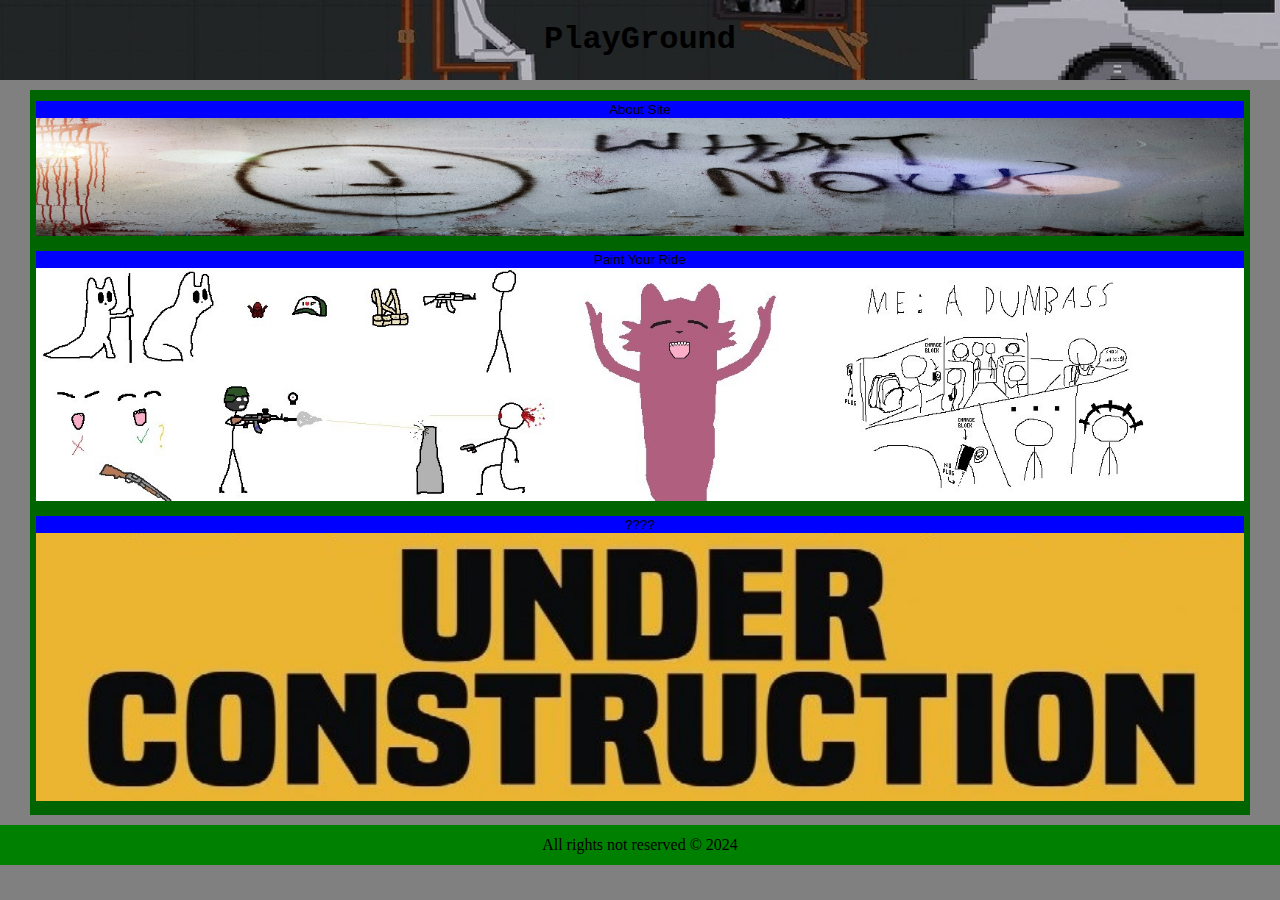
<file: index.html>
<!DOCTYPE html>
<html lang="en">
  <head>
    <meta charset="utf-8">
    <meta name="12" content="=width=device-width, initial-scale=1.0">
    <title>Main</title>
    <link rel="stylesheet" href="CSS(2).css" >
    <link rel="shortcut icon" href="logo.jpg">
  </head>
  <body>
    <header class="bg">
      <h1>PlayGround</h1>
      <img src="background1.jpg" alt="SomethingCool.jpg">
    </header>
    <div class="main">
      <main>
        <div class="section">
          <div class="element">
            <a href="AboutSite.html"><Button>About Site</Button></a>
          </div>
          <div  class="image">
            <img src="AboutSite.jpg" alt="Some.jpg">
          </div>
        </div>
        <div class="section">
          <div class="element">
            <a href="PaintYourRide.html"><Button>Paint Your Ride</Button></a>
          </div>
          <div  class="image">
            <img src="PaintYourRide.jpg" alt="PaintYourRide.jpg">
          </div>
        </div>
        <div class="section">
          <div class="element">
            <a href="Error.html"><Button>????</Button></a>
          </div>
          <div  class="image">
            <img src="UnderConstruction.jpg" alt="UnderConstruction.jpg">
          </div>
        </div>
      </main>
    </div>
    <footer>
      All rights not reserved © 2024
    </footer>
  </body>
</html>
</file>
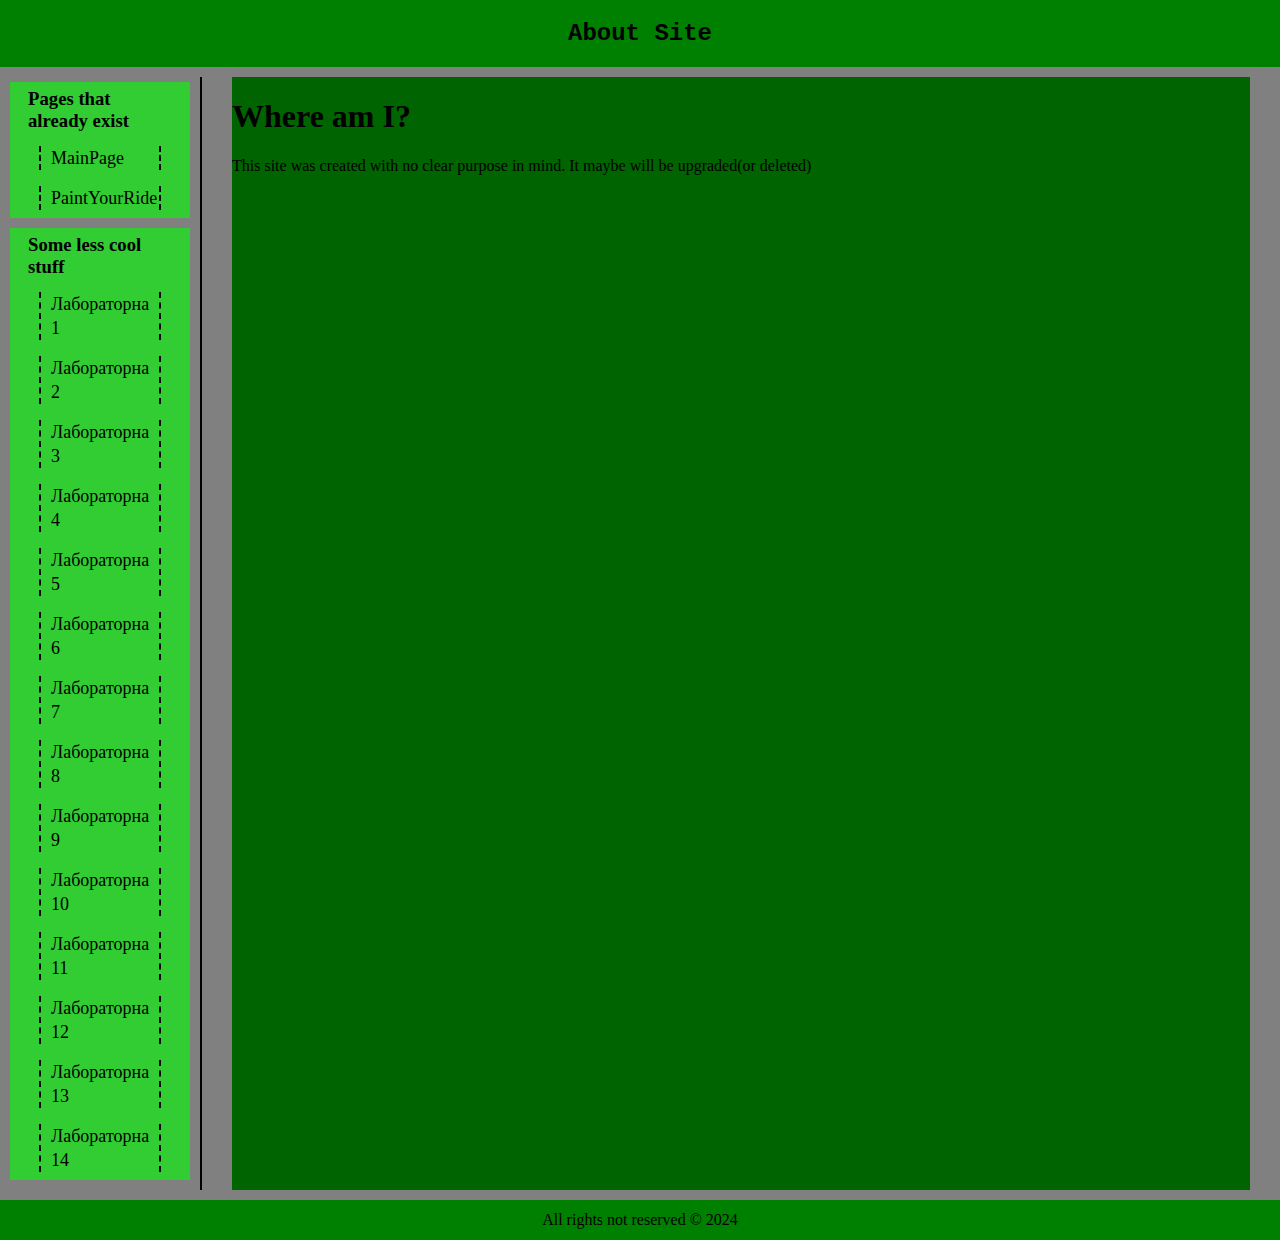
<file: AboutSite.html>
<!DOCTYPE html>
<html lang="en">
  <head>
    <meta charset="utf-8">
    <meta name="12" content="=width=device-width, initial-scale=1.0">
    <title>Main</title>
    <link rel="stylesheet" href="CSS(2).css" >
    <link rel="stylesheet" href="https://cdnjs.cloudflare.com/ajax/libs/font-awesome/4.7.0/css/font-awesome.min.css">
    <link rel="shortcut icon" href="logo.jpg">
  </head>
  <body>
    <header class="bg">
      <h2>About Site</h2>
    </header>
    <div class="main">
      <nav>
        <div class="nav">
          <h3>Pages that already exist</h3>
          <p><a href="index.html">MainPage</a></p>
          <p><a href="PaintYourRide.html">PaintYourRide</a></p>
        </div>
        <div class="nav">
          <h3>Some less cool stuff</h3> 
          <p><a href="https://vo.uu.edu.ua/pluginfile.php/55124/assignsubmission_file/submission_files/1389672/%D0%BF%D1%80%D0%B0%D0%BA%D1%82%D0%B8%D1%87%D0%BD%D0%B0.html?forcedownload=1">Лабораторна 1</a></p>
          <p><a href="https://vo.uu.edu.ua/pluginfile.php/55128/assignsubmission_file/submission_files/1403501/Gradient.html?forcedownload=1">Лабораторна 2</a></p>
          <p><a href="https://vo.uu.edu.ua/pluginfile.php/71028/assignsubmission_file/submission_files/1421962/CAC.zip?forcedownload=1">Лабораторна 3</a></p>
          <p><a href="https://vo.uu.edu.ua/pluginfile.php/55144/assignsubmission_file/submission_files/1442867/CSS.zip?forcedownload=1">Лабораторна 4</a></p>
          <p><a href="https://fhfgbfryxdbv.github.io/HTML-list/">Лабораторна 5</a></p>
          <p><a href="https://fhfgbfryxdbv.github.io/Tables-Test/">Лабораторна 6</a></p>
          <p><a href="https://fhfgbfryxdbv.github.io/H-Test/">Лабораторна 7</a></p>
          <p><a href="https://fhfgbfryxdbv.github.io/Button-test/">Лабораторна 8</a></p>
          <p><a href="https://fhfgbfryxdbv.github.io/Form-test/">Лабораторна 9</a></p>
          <p><a href="https://fhfgbfryxdbv.github.io/Anim-test/">Лабораторна 10</a></p>
          <p><a href="https://fhfgbfryxdbv.github.io/Block-Test/">Лабораторна 11</a></p>
          <p><a href="https://fhfgbfryxdbv.github.io/structure-html/">Лабораторна 12</a></p>
          <p><a href="https://fhfgbfryxdbv.github.io/Maping-HTML/">Лабораторна 13</a></p>
          <p><a href="Error.html">Лабораторна 14</a></p>
        </div>
      </nav>
      <main>
          <h1>Where am I?</h1>
          <p>This site was created with no clear purpose in mind. It maybe will be upgraded(or deleted)</p>
      </main>
    </div>
    <footer>
      All rights not reserved © 2024
    </footer>
  </body>
</html>
</file>
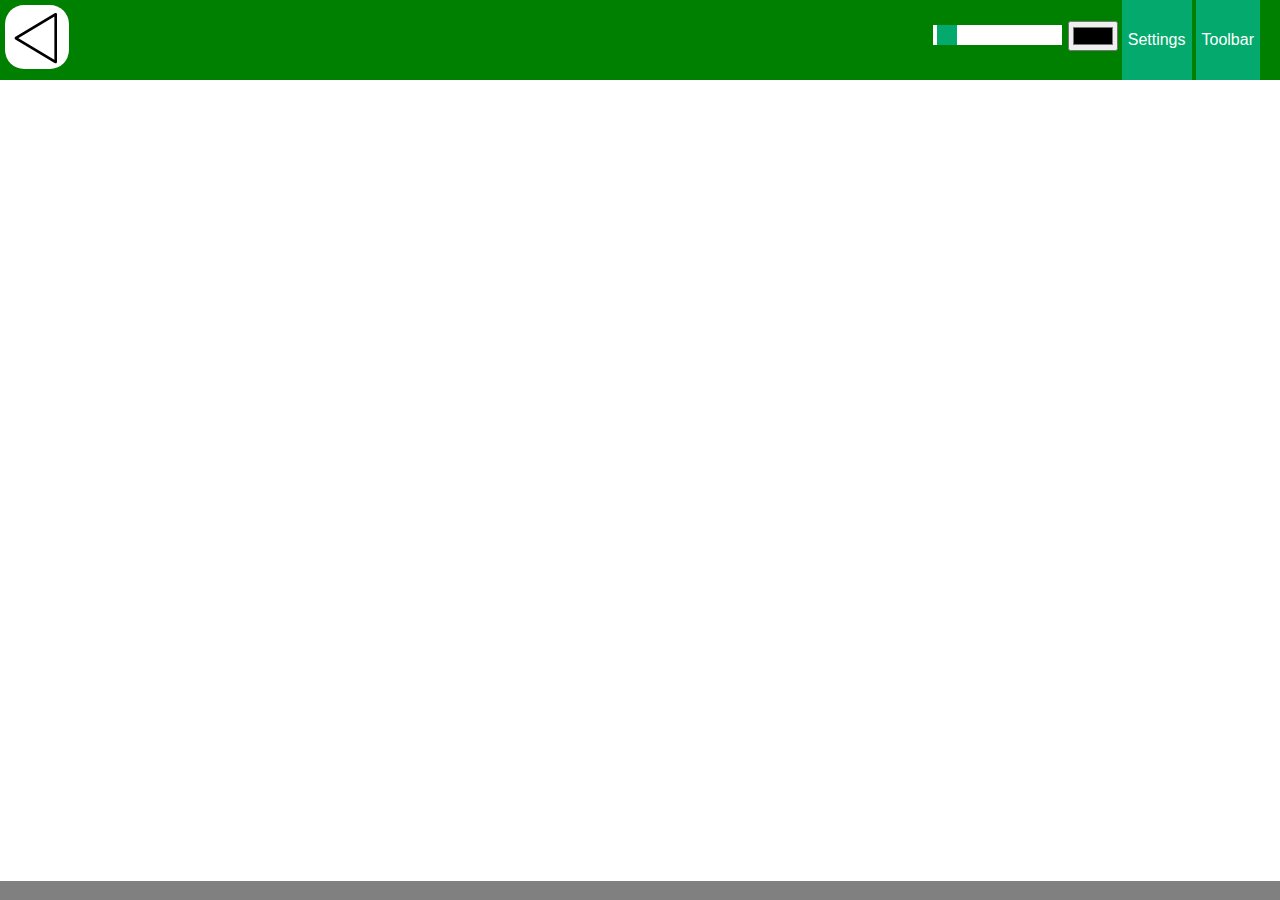
<file: PaintYourRide.html>
<!DOCTYPE html>
<html lang="en">
<head>
  <meta charset="UTF-8">
  <meta name="viewport" content="width=device-width, initial-scale=1.0">
  <title>Paint, Scroll and Fill on Canvas</title>
  <link rel="stylesheet" href="CSS(2).css">
  <link rel="preload" href="script.js">
  <link rel="shortcut icon" href="logo.jpg">
</head>
<body>
  <header>
    <div class="leftPanel">
      <a href="index.html" class="exit"><button><img src="exit.png" alt=""></button></a>
    </div>

    <div class="RightPanel">
      <input type="range" id="Sizer" class="range" title="розміри пензля" min="1" max="100">
      <input type="color" id="colorPicker" title="Колір пензля">
      <div class="dropdown">
        <button onclick="" class="dropbtn">Settings</button>
        <div class="dropdown-content">
          <button onclick="saveCanvas()" id="Sbtn" class="contentbtn">save as PNG</button>
          <button onclick="clear()" id="Cbtn" class="contentbtn">clear</button>
        </div>
      </div>

      <div class="dropdown">
        <button class="dropbtn">Toolbar</button>
        <div class="dropdown-content">
          <button onclick="selectPencil()" class="contentbtn"><img src="Pensil.png" alt="Pensil"></button>
          <button onclick="selectSquare()" class="contentbtn"><img src="Square.png" alt="Square"></button>
          <div class="dropdownV">
            <button class="contentbtn"><img src="Circle.png" alt="Circle"></button>
            <div class="dropdownV-content">
              <button onclick="selectCircle()">коло</button>
              <button onclick="selectElipse()">еліпс</button>
            </div>
          </div>
          <button onclick="selectEraser()" class="contentbtn"><img src="Eraser.png" alt="Eraser"></button>
        </div>
      </div>
    </div>
  </header>
    <div id="paintArea">
			<canvas id="paintCanvas" width="1920" height="1080"></canvas>
			<canvas id="hintCanvas" width="1920" height="1080"></canvas>
		</div>
</body>
<script src="script.js"></script>
</html>
</file>
<file: CSS(2).css>
/*----------------------------------- big guns -------------------------------------------*/
body{
    background-color: gray;
    height: 100%;
    width: 100%;
    margin: 0;
    padding: 0;
    min-width: 1280px;
    min-height: 720px; /* Змінено */
    display: flex; /* Додали flex */
    flex-direction: column; /* Встановили напрямок колонки */
}

.PaintYourRide{
    overflow: hidden;
}

header{
    width: 100vw;
    height: 80px;
    background-color: green;
}

nav{
    background-color: gray;
    border: 2px;
    border-style: none solid none none;
    float: left;
    width: 200px;
}

main{
    justify-content: center;
    margin: 0 30px 0 30px;
    width: 95%;
    flex: 1;
    background-color: darkgreen;
}
footer{
    width: 100vw;
    height: 40px;
    bottom: 0;
    background-color: green;
    clear: both;
    display: flex;
    flex-direction: column;
    justify-content: center;
    align-items: center;
}

.nav{
    background-color: limegreen;
    flex: 1;
    margin: 5px 10px 10px 5px;
    display: block;
    font-weight: 100;
    margin-left: 10px;
    display: flex;
    flex-direction: column;
    align-items: center;
}

.main{
    margin: 10px 0 10px 0;
    display: flex;
    width: 100vw;
    flex: 1;
}

.leftPanel {
    height: 100%;
    position: relative;
    display: inline-block;
}

.RightPanel {
    float: right;
    display: inline-block;
    height: 100%;
    margin-right: 20px;
}

/*----------------------------------- .nav * -------------------------------------------*/

.nav p{
    width: 60%;
    padding-left: 10px;
    text-align: start;
    font-size: large;
    line-height: 24px;
    word-spacing: 4px;
    margin: 8px;
    border: 2px;
    border-style: none dashed none dashed;
}

.nav h3{
    width: 80%;
    text-align: start;
    font-weight: bold;
    margin: 6px;
}

nav a{
    text-decoration: none;
    color: black;
}

nav a:hover{
    color: red;
}

/*----------------------------------- .main * -------------------------------------------*/

.section{
    margin: 10px 0 10px 0;
    width: 100%;
}

.element{
    width: 99%;
    margin-left: 0.5%;
    margin-right: 0.5%;
}

.element button{
    background-color: blue;
    width: 100%;
    border: 0;
    cursor: pointer;
}

.element button:hover{
    background-color: cornflowerblue;
    width: 100%;
    border: 0;
    cursor: pointer;
}

.image{
    width: 100%;
}

.image img{
    margin-left: 0.5%;
    margin-right: 0.5%;
    width: 99%;
    height: 100%;
    object-fit: cover;
}



/*----------------------------------- .bg * -------------------------------------------*/
.bg{

    height: 100%;
    position: relative;
    display: flex;
    justify-content: center;
}

.bg img{
    width: 100%;
    height: 100%;
    position: absolute;
    bottom: 0;
    left: 0;
    object-fit: cover;
    z-index: 1;
}
.bg h1, h2{
    z-index: 2;
    font-family: 'Courier New', Courier, monospace;
}

/*--------------------------- Painting arear-------------------------------------------------*/
#paintArea {
    background-color: white;
    width: 100vw;
    height: 89vh;
    float: left;
    position: relative;
    overflow: auto;
}

#paintArea canvas {
    position: absolute;
    top: 0;
    left: 0;
    cursor: none;
}


/*------------ dropdowns ------------------------------------------------------*/

.dropbtn {
    background-color: #04AA6D;
    color: white;
    font-size: 16px;
    border: none;
    height: 100%;
}

.dropdown {
    position: relative;
    display: inline-block;
    height: 100%;
}

.dropdown-content {
    padding-top: 2px;
    display: none;
    position: absolute;
    background-color: #3e8e41;
    box-shadow: 0 8px 16px 0 rgba(0, 0, 0, 0.2);
    z-index: 1;
    right: 0;
}

.dropdown:hover .dropdown-content {
    display: block;
}

.dropdown:hover .dropbtn {
    background-color: #3e8e41;
}

.contentbtn {
    color: black;
    text-decoration: none;
    display: block;
    width: 100%;
    height: 80px;
    border-radius: 0;
    margin: 2px 0 2px 0;
    cursor: pointer;
}

.contentbtn:hover{
    background-color: lightgray;
}

.contentbtn img{
    width: 50px;
    height: 50px;
    object-fit: fill;
}

.dropdownV {
    position: relative;
    display: inline-block;
    width: 100%;
}

.dropdownV-content {
    padding: 2px;
    display: none;
    position: absolute;
    background-color: gray;
    box-shadow: 0 8px 16px 0 rgba(0, 0, 0, 0.2);
    z-index: 1;
    right: 0;
}


.dropdownV-content button {
    color: black;
    text-decoration: none;
    display: block;
    width: 100%;
    margin: 2px 0 2px 0;
}

.dropdownV:hover .dropdownV-content {
    top: 2px;
    right: 100%;
    margin-right: 2px;
    display: block;
}

.dropdownV button {
    color: black;
    padding: 12px 16px;
    text-decoration: none;
    display: block;
    width: 100%;
}

.exit button{
    margin: 5px;
    height: 64px;
    width: 64px;
    background-color: white;
    border: 0;
    border-radius: 30%;
    display: inline-block;
}

.exit button:hover {
    background-color: gray;
}

.exit img{
    object-fit: cover;
}

#colorPicker{
    height: 30px;
}

#Sizer{
    -webkit-appearance: none;
}

#Sizer::-webkit-slider-thumb {
    -webkit-appearance: none;
    appearance: none;
    width: 20px;
    height: 20px;
    background: #04AA6D;
    cursor: pointer;
}

.Error{
    flex: 1;
    background-color: red;
    display: flex;
    flex-direction: column;
    justify-content: center;
    align-items: center;
}
</file>
